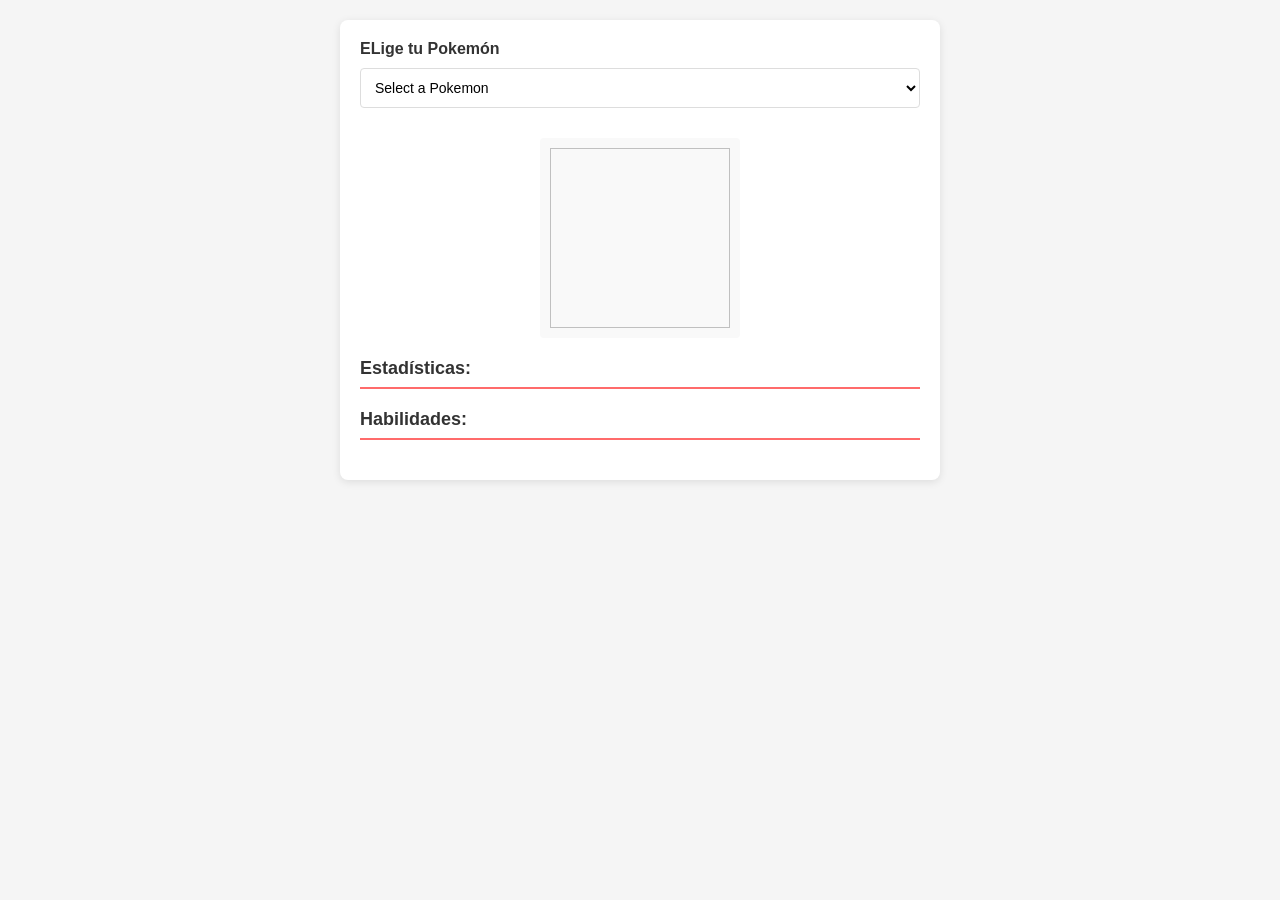
<file: index.html>
<!DOCTYPE html>
<html lang="en">
<head>
    <meta charset="UTF-8">
    <meta name="viewport" content="width=device-width, initial-scale=1.0">
    <title>Taller 3</title>
    <link rel="stylesheet" href="style.css">
    <script src="main.js" defer></script>
</head>
<body>
    <section>
        <div>
            <label for="pokemons">ELige tu Pokemón</label>
            <select id="pokemons" onchange="pokemonSelected(this.value)">
            <option value="">Select a Pokemon</option>
        </select>
        </div>

        <div id="pokemon-info">
            <h1 id="pokemon-name"></h1>
            <div class="pokemon-card">
                <img id="pokemon-image" alt="">
                <p id="pokemon-type" class="pokemon-type"></p>
            </div>
            <h3>Estadísticas:</h3>
            <ul id="pokemon-stats"></ul>
            <h3>Habilidades:</h3>
            <ul id="pokemon-abilities"></ul>
        </div>
    </section>
</body>
</html>
</file>
<file: style.css>
* {
    margin: 0;
    padding: 0;
    box-sizing: border-box;
}

body {
    font-family: Arial, sans-serif;
    background-color: #f5f5f5;
    padding: 20px;
}

section {
    max-width: 600px;
    margin: 0 auto;
    background-color: white;
    padding: 20px;
    border-radius: 8px;
    box-shadow: 0 2px 8px rgba(0, 0, 0, 0.1);
}

div {
    margin-bottom: 20px;
}

label {
    display: block;
    margin-bottom: 10px;
    font-weight: bold;
    color: #333;
}

select {
    width: 100%;
    padding: 10px;
    border: 1px solid #ddd;
    border-radius: 4px;
    font-size: 14px;
    background-color: #fff;
}

select:focus {
    outline: none;
    border-color: #ff6b6b;
    box-shadow: 0 0 4px rgba(255, 107, 107, 0.5);
}

#pokemon-info {
    margin-top: 30px;
}

#pokemon-name {
    font-size: 28px;
    color: #ff6b6b;
    margin-bottom: 15px;
    text-transform: capitalize;
}

.pokemon-card {
    position: relative;
    width: 200px;
    margin: 0 auto 20px;
}

#pokemon-image {
    width: 100%;
    height: 200px;
    display: block;
    background-color: #f9f9f9;
    padding: 10px;
    border-radius: 4px;
}

.pokemon-type {
    display: none;
    position: absolute;
    bottom: 10px;
    left: 50%;
    transform: translateX(-50%);
    background: rgba(0, 0, 0, 0.75);
    color: #fff;
    padding: 8px 12px;
    border-radius: 999px;
    font-size: 14px;
    text-transform: capitalize;
    white-space: nowrap;
}

.pokemon-card:hover .pokemon-type {
    display: block;
}

h3 {
    font-size: 18px;
    color: #333;
    margin-top: 20px;
    margin-bottom: 10px;
    border-bottom: 2px solid #ff6b6b;
    padding-bottom: 8px;
}

ul {
    list-style-position: inside;
    line-height: 1.8;
    color: #555;
}

li {
    padding: 5px 0;
}

li:before {
    content: "● ";
    color: #ff6b6b;
    margin-right: 8px;
}
</file>
